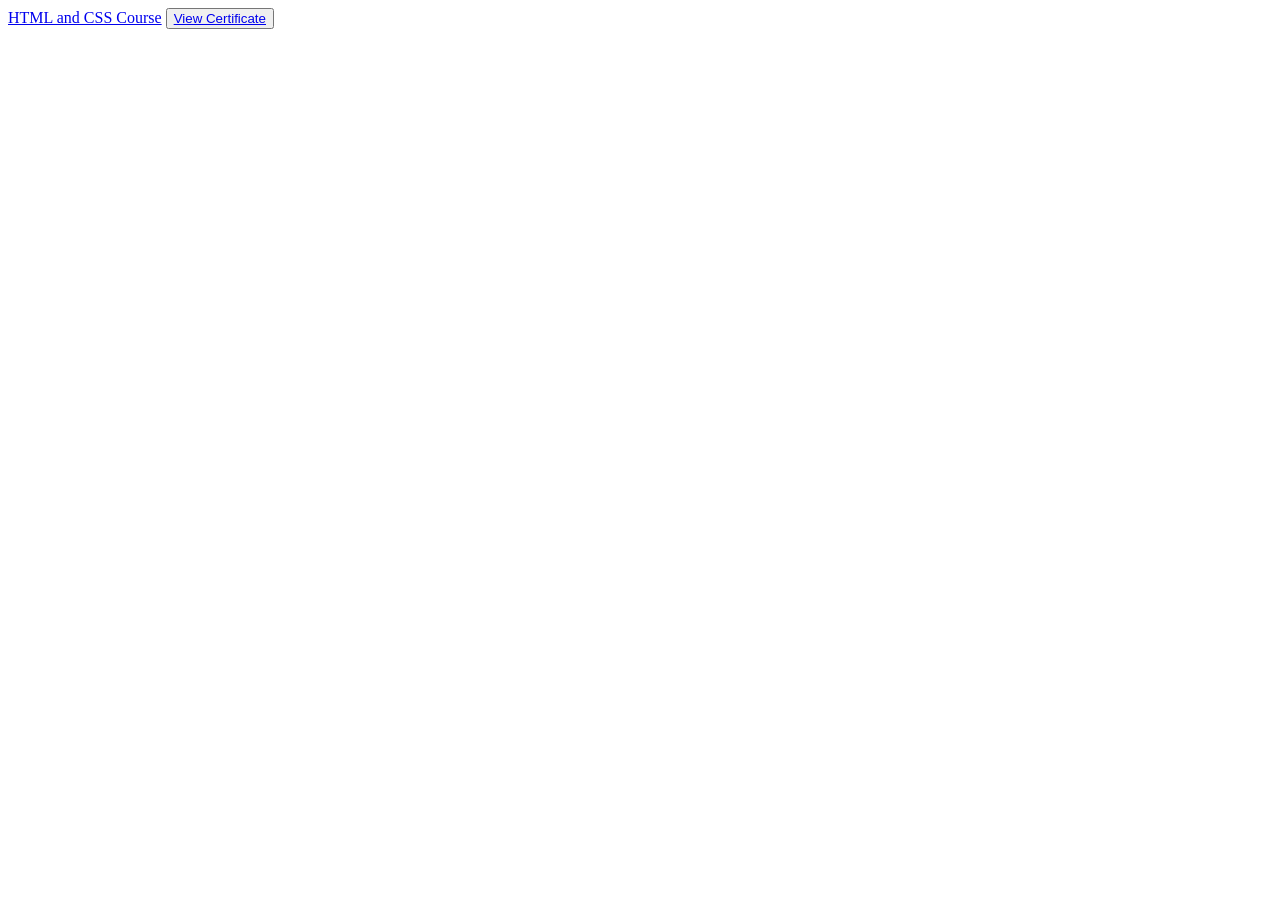
<file: index.html>
<!DOCTYPE html>
<html lang="en">
<head>
    <meta charset="UTF-8">
    <meta name="viewport" content="width=device-width, initial-scale=1.0">
    <title>Scrimba Courses Projects</title>
</head>
<body>
        <a href="HTML_CSS/htmlandcss.html">HTML and CSS Course</a>
        <button><a href="https://www.coursera.org/account/accomplishments/verify/0ITY3OI7O4QK">View Certificate</a></button>
</body>
</html>
</file>
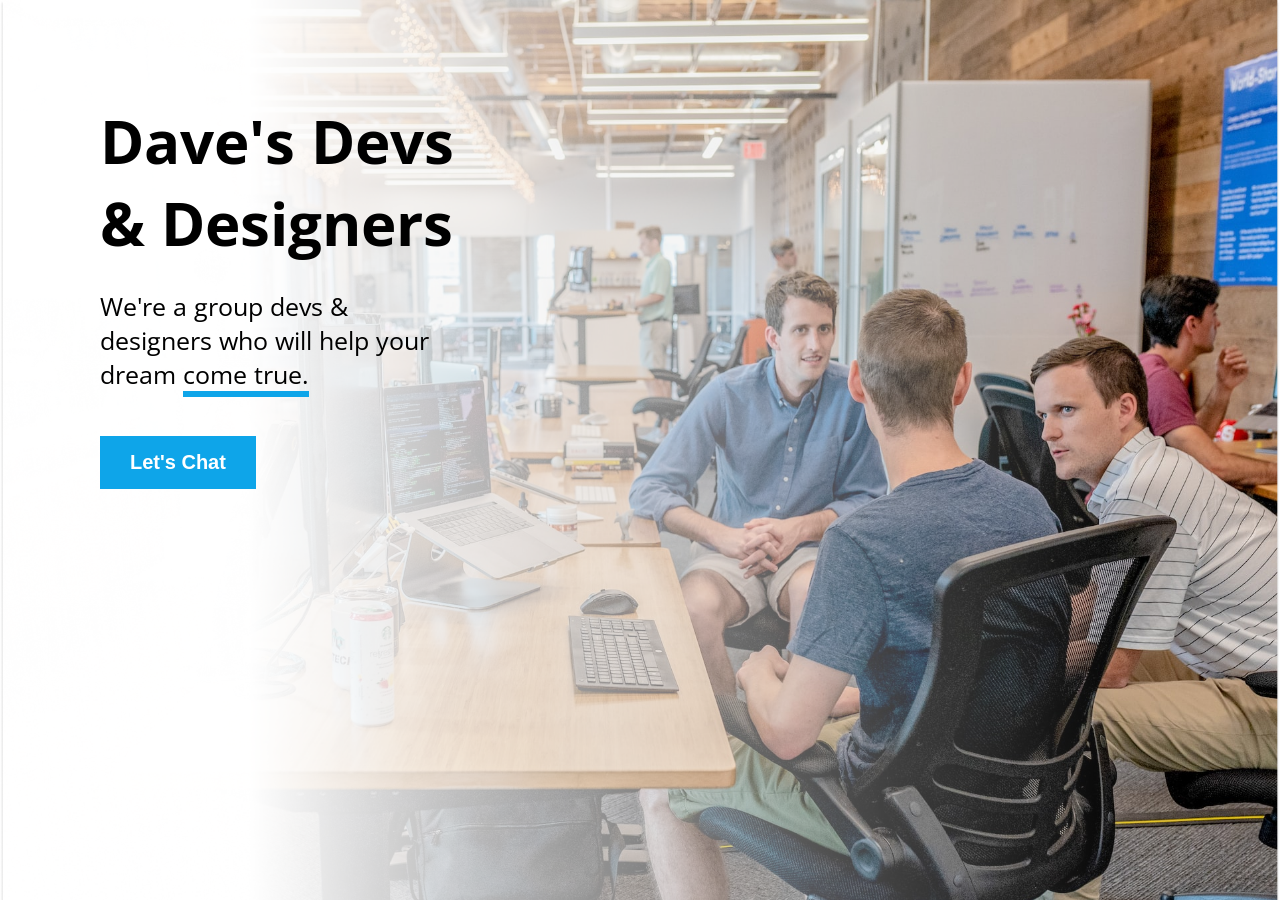
<file: HTML_CSS/Company-landing-page - solo/index.html>
<!doctype html>
<html>

<head>
    <link rel="stylesheet" href="styles.css">
    <link rel="preconnect" href="https://fonts.googleapis.com">
    <link rel="preconnect" href="https://fonts.gstatic.com" crossorigin>
    <link
        href="https://fonts.googleapis.com/css2?family=Happy+Monkey&family=Open+Sans:ital,wght@0,300..800;1,300..800&family=Orbitron:wght@400..900&display=swap"
        rel="stylesheet">
</head>

<body>
    <div class="head">
        <h1 id="title">Dave's Devs <br>& Designers</h1>
        <p id="subtitle">We're a group devs &<br> designers who will help your<br> dream <span class="underline">come
                true.</span></p>
        <button class="cta">Let's Chat</button>
    </div>

</body>

</html>


<!-- 
Dave's Devs & Designers
We're a group devs & designers who will help your dream come true.
Let's chat
-->
</file>
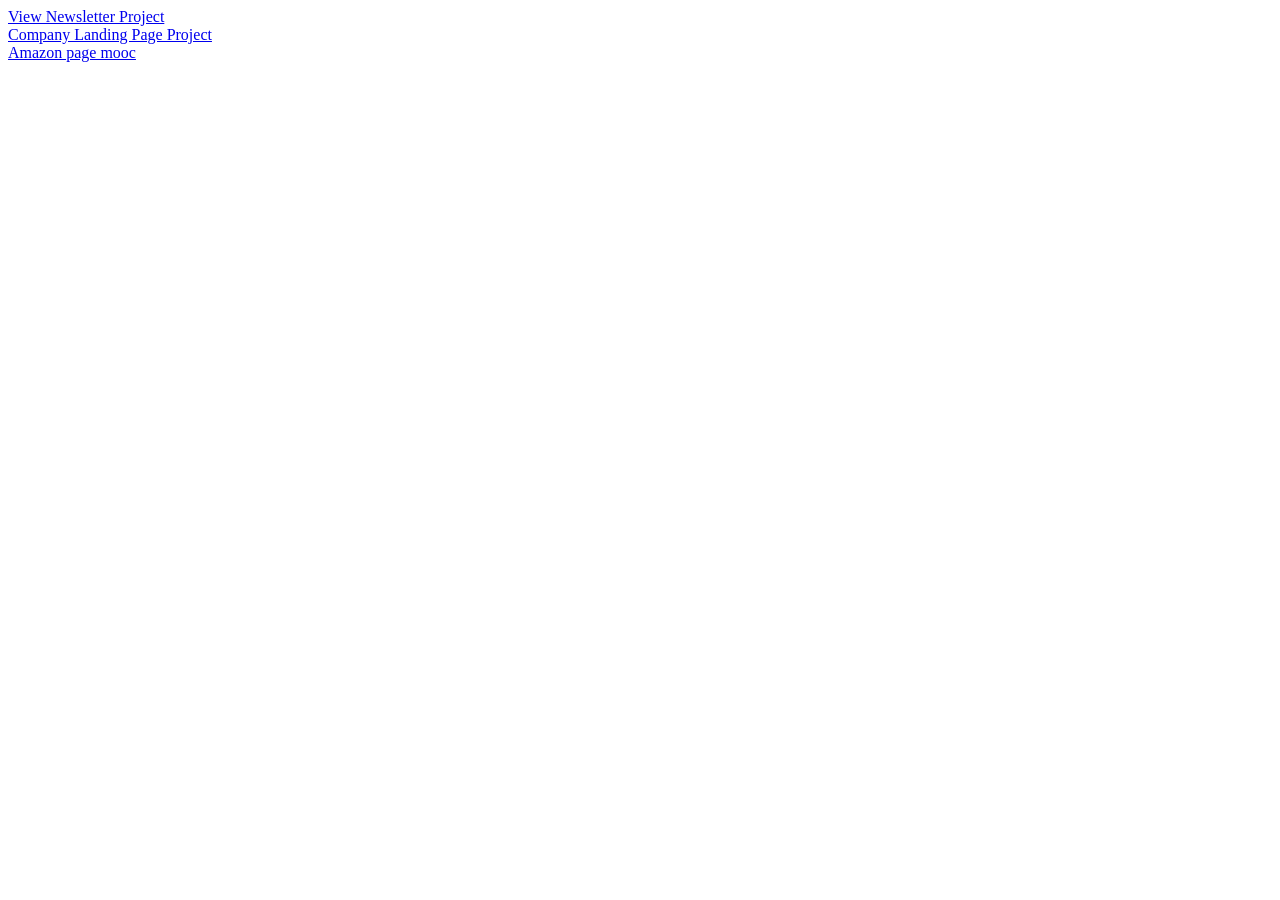
<file: HTML_CSS/htmlandcss.html>
<!DOCTYPE html>
<html lang="en">
<head>
    <meta charset="UTF-8">
    <meta name="viewport" content="width=device-width, initial-scale=1.0">
    <title>HTML & CSS Projects</title>
</head>
<body>
        <div class="project1"><a href="./newsletter_sub - solo/">View Newsletter Project</a></div>
        <div class="project2"><a href="./Company-landing-page - solo/">Company Landing Page Project</a></div>
        <div class="project3"><a href="./amazon-page-design - solo/">Amazon page mooc</a></div>

</body>
</html>
</file>
<file: HTML_CSS/Company-landing-page - solo/styles.css>
body{
    margin: 0;
    background-image: url('img/faded-office.png');
    background-size: cover;
    font-family: "Open Sans", sans-serif;
}

.head{
    margin: 100px 0 0 100px;
}

#title{
    font-size: 60px;
    margin: 0  ;
}

#subtitle{
    font-size: 25px;

}

.cta{
    background-color: #0ea5e9;
    padding: 15px 30px;
    color: white;
    border: none;
    font-size: 20px;
    font-weight: bold;
    margin: 20px 0;
}

.underline{
    border-bottom: 6px solid #0ea5e9;
}
</file>
